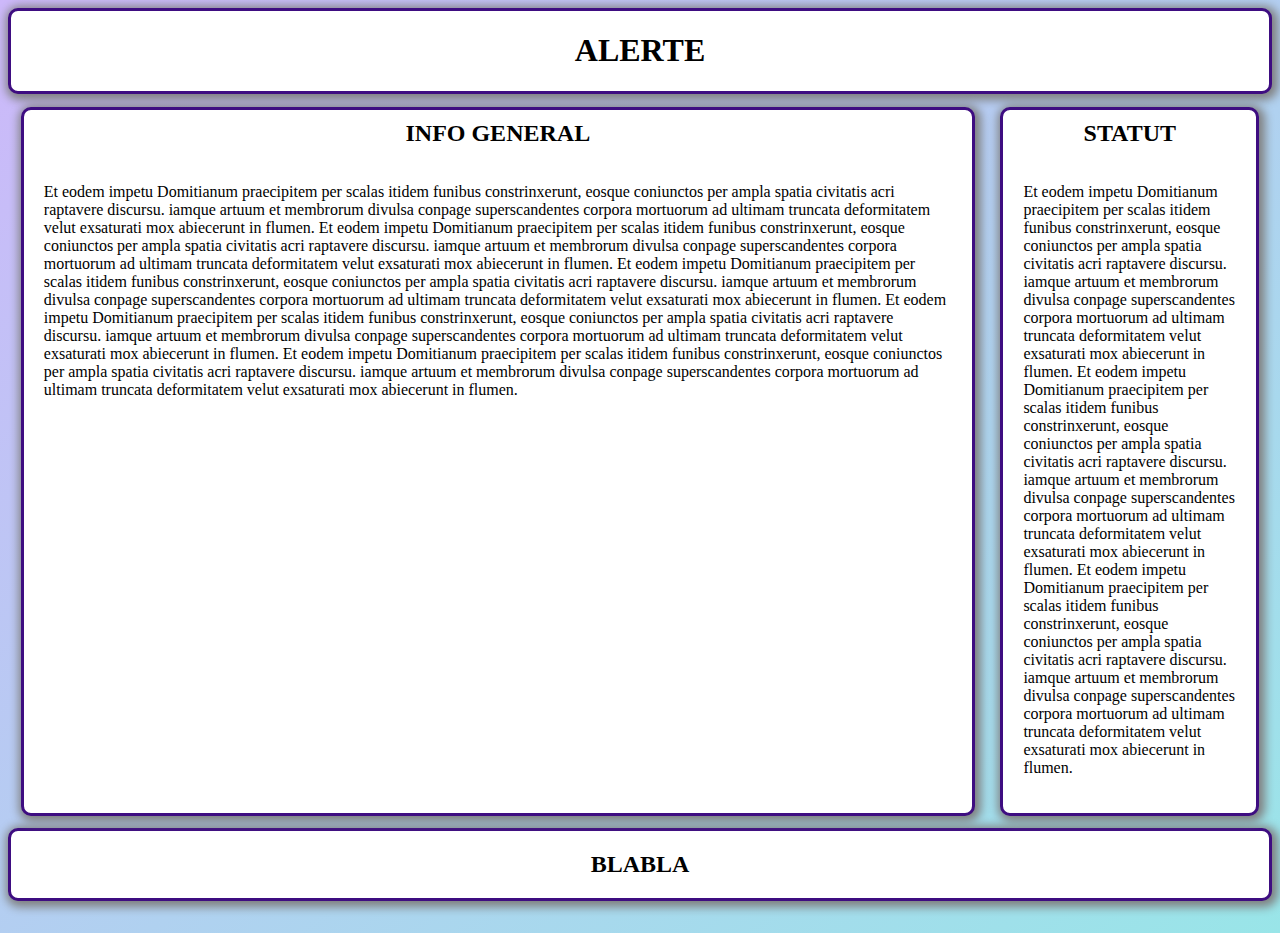
<file: index.html>
<!DOCTYPE html>
<html lang="fr">
<head>
    <meta charset="UTF-8">
    <meta http-equiv="X-UA-Compatible" content="IE=edge">
    <meta name="viewport" content="width=device-width, initial-scale=1.0">
    <link rel="stylesheet" href="./style.css">
    <title>test Maquette</title>
</head>
<body>
    <main>
        <div class="alerte">
            <h1>ALERTE</h1>
        </div>
        <div class="colonne">
            <div class="colonne_1">
                <h2>INFO GENERAL</h2>
                <p>
                    Et eodem impetu Domitianum praecipitem per scalas itidem funibus constrinxerunt, eosque coniunctos per ampla spatia civitatis acri raptavere discursu. iamque artuum et membrorum divulsa conpage superscandentes corpora mortuorum ad ultimam truncata deformitatem velut exsaturati mox abiecerunt in flumen.
                    Et eodem impetu Domitianum praecipitem per scalas itidem funibus constrinxerunt, eosque coniunctos per ampla spatia civitatis acri raptavere discursu. iamque artuum et membrorum divulsa conpage superscandentes corpora mortuorum ad ultimam truncata deformitatem velut exsaturati mox abiecerunt in flumen.
                    Et eodem impetu Domitianum praecipitem per scalas itidem funibus constrinxerunt, eosque coniunctos per ampla spatia civitatis acri raptavere discursu. iamque artuum et membrorum divulsa conpage superscandentes corpora mortuorum ad ultimam truncata deformitatem velut exsaturati mox abiecerunt in flumen.
                    Et eodem impetu Domitianum praecipitem per scalas itidem funibus constrinxerunt, eosque coniunctos per ampla spatia civitatis acri raptavere discursu. iamque artuum et membrorum divulsa conpage superscandentes corpora mortuorum ad ultimam truncata deformitatem velut exsaturati mox abiecerunt in flumen.
                    Et eodem impetu Domitianum praecipitem per scalas itidem funibus constrinxerunt, eosque coniunctos per ampla spatia civitatis acri raptavere discursu. iamque artuum et membrorum divulsa conpage superscandentes corpora mortuorum ad ultimam truncata deformitatem velut exsaturati mox abiecerunt in flumen.
                </p>
            </div>
            <div class="colonne_2">
                <h2>STATUT</h2>
                <p>
                    
                    Et eodem impetu Domitianum praecipitem per scalas itidem funibus constrinxerunt, eosque coniunctos per ampla spatia civitatis acri raptavere discursu. iamque artuum et membrorum divulsa conpage superscandentes corpora mortuorum ad ultimam truncata deformitatem velut exsaturati mox abiecerunt in flumen.
                    Et eodem impetu Domitianum praecipitem per scalas itidem funibus constrinxerunt, eosque coniunctos per ampla spatia civitatis acri raptavere discursu. iamque artuum et membrorum divulsa conpage superscandentes corpora mortuorum ad ultimam truncata deformitatem velut exsaturati mox abiecerunt in flumen.
                    Et eodem impetu Domitianum praecipitem per scalas itidem funibus constrinxerunt, eosque coniunctos per ampla spatia civitatis acri raptavere discursu. iamque artuum et membrorum divulsa conpage superscandentes corpora mortuorum ad ultimam truncata deformitatem velut exsaturati mox abiecerunt in flumen.
                </p>
            </div>
        </div>
        <div class="blabla">
            <h2>BLABLA</h2>
        </div>
    </main>
</body>
</html>
</file>
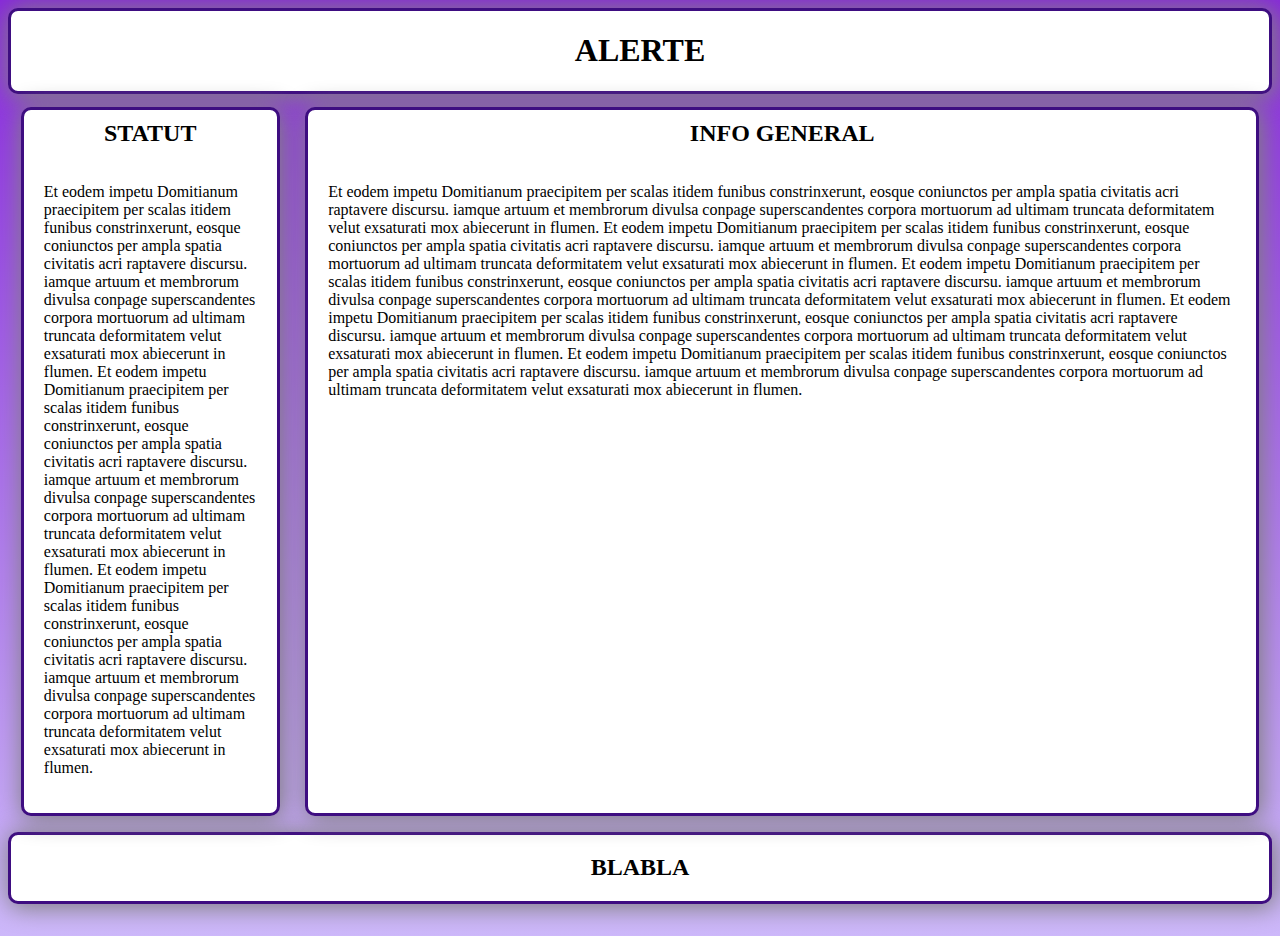
<file: index2.html>
<!DOCTYPE html>
<html lang="fr">
<head>
    <meta charset="UTF-8">
    <meta http-equiv="X-UA-Compatible" content="IE=edge">
    <meta name="viewport" content="width=device-width, initial-scale=1.0">
    <link rel="stylesheet" href="./style2.css">
    <title>test Maquette 2</title>
</head>
<body>
    <main>
        <div class="alerte">
            <h1>ALERTE</h1>
        </div>
        <div class="colonne">
            <div class="colonne_1">
                <h2>INFO GENERAL</h2>
                <p>
                    Et eodem impetu Domitianum praecipitem per scalas itidem funibus constrinxerunt, eosque coniunctos per ampla spatia civitatis acri raptavere discursu. iamque artuum et membrorum divulsa conpage superscandentes corpora mortuorum ad ultimam truncata deformitatem velut exsaturati mox abiecerunt in flumen.
                    Et eodem impetu Domitianum praecipitem per scalas itidem funibus constrinxerunt, eosque coniunctos per ampla spatia civitatis acri raptavere discursu. iamque artuum et membrorum divulsa conpage superscandentes corpora mortuorum ad ultimam truncata deformitatem velut exsaturati mox abiecerunt in flumen.
                    Et eodem impetu Domitianum praecipitem per scalas itidem funibus constrinxerunt, eosque coniunctos per ampla spatia civitatis acri raptavere discursu. iamque artuum et membrorum divulsa conpage superscandentes corpora mortuorum ad ultimam truncata deformitatem velut exsaturati mox abiecerunt in flumen.
                    Et eodem impetu Domitianum praecipitem per scalas itidem funibus constrinxerunt, eosque coniunctos per ampla spatia civitatis acri raptavere discursu. iamque artuum et membrorum divulsa conpage superscandentes corpora mortuorum ad ultimam truncata deformitatem velut exsaturati mox abiecerunt in flumen.
                    Et eodem impetu Domitianum praecipitem per scalas itidem funibus constrinxerunt, eosque coniunctos per ampla spatia civitatis acri raptavere discursu. iamque artuum et membrorum divulsa conpage superscandentes corpora mortuorum ad ultimam truncata deformitatem velut exsaturati mox abiecerunt in flumen.
                </p>
            </div>
            <div class="colonne_2">
                <h2>STATUT</h2>
                <p>
                    
                    Et eodem impetu Domitianum praecipitem per scalas itidem funibus constrinxerunt, eosque coniunctos per ampla spatia civitatis acri raptavere discursu. iamque artuum et membrorum divulsa conpage superscandentes corpora mortuorum ad ultimam truncata deformitatem velut exsaturati mox abiecerunt in flumen.
                    Et eodem impetu Domitianum praecipitem per scalas itidem funibus constrinxerunt, eosque coniunctos per ampla spatia civitatis acri raptavere discursu. iamque artuum et membrorum divulsa conpage superscandentes corpora mortuorum ad ultimam truncata deformitatem velut exsaturati mox abiecerunt in flumen.
                    Et eodem impetu Domitianum praecipitem per scalas itidem funibus constrinxerunt, eosque coniunctos per ampla spatia civitatis acri raptavere discursu. iamque artuum et membrorum divulsa conpage superscandentes corpora mortuorum ad ultimam truncata deformitatem velut exsaturati mox abiecerunt in flumen.
                </p>
            </div>
        </div>
        <div class="blabla">
            <h2>BLABLA</h2>
        </div>
    </main>
</body>
</html>
</file>
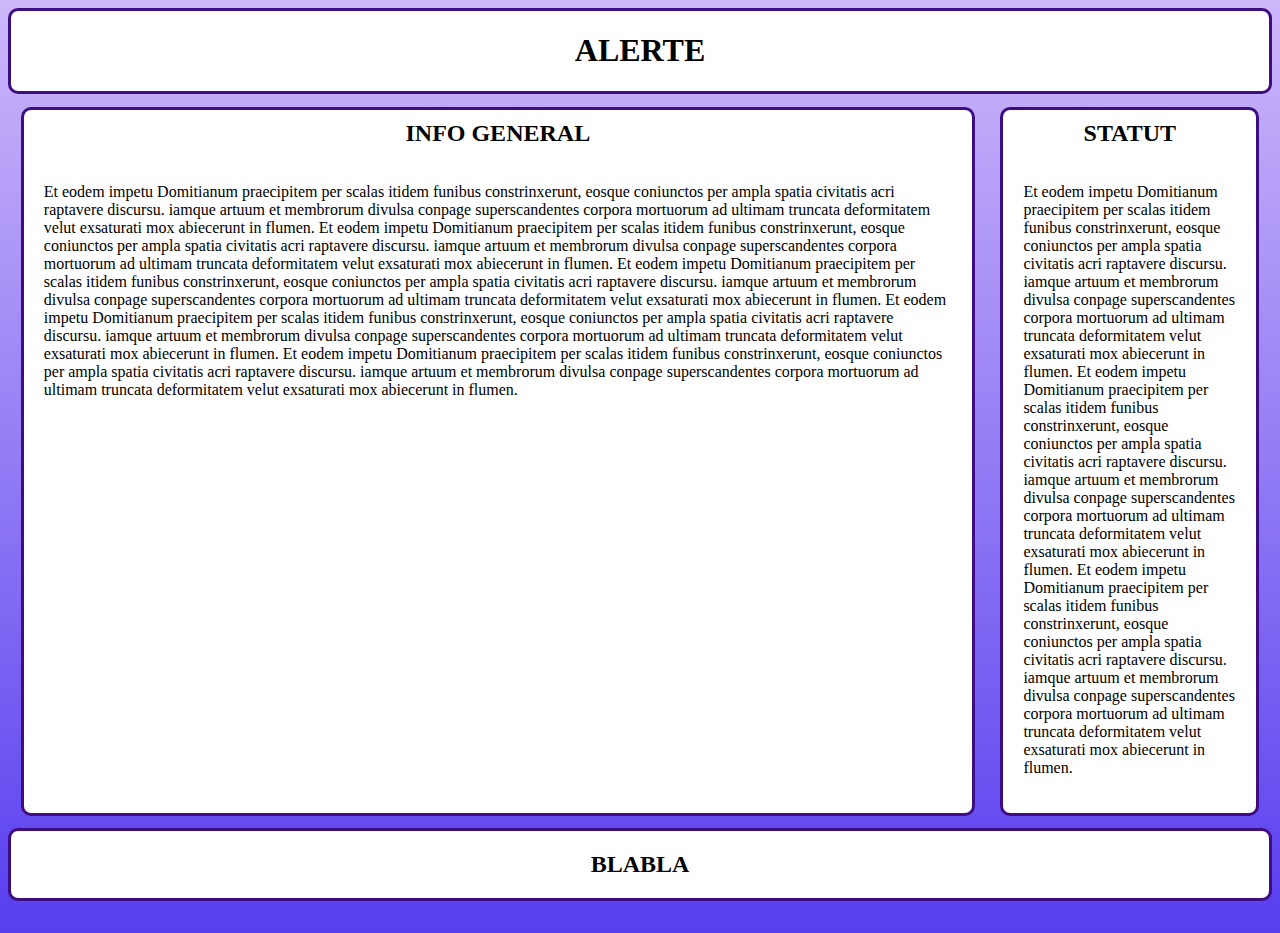
<file: index3.html>
<!DOCTYPE html>
<html lang="fr">
<head>
    <meta charset="UTF-8">
    <meta http-equiv="X-UA-Compatible" content="IE=edge">
    <meta name="viewport" content="width=device-width, initial-scale=1.0">
    <link rel="stylesheet" href="./style3.css">
    <title>test Maquette 3</title>
</head>
<body>
    <main>
        <div class="alerte">
            <h1>ALERTE</h1>
        </div>
        <div class="colonne">
            <div class="colonne_1">
                <h2>INFO GENERAL</h2>
                <p>
                    Et eodem impetu Domitianum praecipitem per scalas itidem funibus constrinxerunt, eosque coniunctos per ampla spatia civitatis acri raptavere discursu. iamque artuum et membrorum divulsa conpage superscandentes corpora mortuorum ad ultimam truncata deformitatem velut exsaturati mox abiecerunt in flumen.
                    Et eodem impetu Domitianum praecipitem per scalas itidem funibus constrinxerunt, eosque coniunctos per ampla spatia civitatis acri raptavere discursu. iamque artuum et membrorum divulsa conpage superscandentes corpora mortuorum ad ultimam truncata deformitatem velut exsaturati mox abiecerunt in flumen.
                    Et eodem impetu Domitianum praecipitem per scalas itidem funibus constrinxerunt, eosque coniunctos per ampla spatia civitatis acri raptavere discursu. iamque artuum et membrorum divulsa conpage superscandentes corpora mortuorum ad ultimam truncata deformitatem velut exsaturati mox abiecerunt in flumen.
                    Et eodem impetu Domitianum praecipitem per scalas itidem funibus constrinxerunt, eosque coniunctos per ampla spatia civitatis acri raptavere discursu. iamque artuum et membrorum divulsa conpage superscandentes corpora mortuorum ad ultimam truncata deformitatem velut exsaturati mox abiecerunt in flumen.
                    Et eodem impetu Domitianum praecipitem per scalas itidem funibus constrinxerunt, eosque coniunctos per ampla spatia civitatis acri raptavere discursu. iamque artuum et membrorum divulsa conpage superscandentes corpora mortuorum ad ultimam truncata deformitatem velut exsaturati mox abiecerunt in flumen.
                </p>
            </div>
            <div class="colonne_2">
                <h2>STATUT</h2>
                <p> 
                    Et eodem impetu Domitianum praecipitem per scalas itidem funibus constrinxerunt, eosque coniunctos per ampla spatia civitatis acri raptavere discursu. iamque artuum et membrorum divulsa conpage superscandentes corpora mortuorum ad ultimam truncata deformitatem velut exsaturati mox abiecerunt in flumen.
                    Et eodem impetu Domitianum praecipitem per scalas itidem funibus constrinxerunt, eosque coniunctos per ampla spatia civitatis acri raptavere discursu. iamque artuum et membrorum divulsa conpage superscandentes corpora mortuorum ad ultimam truncata deformitatem velut exsaturati mox abiecerunt in flumen.
                    Et eodem impetu Domitianum praecipitem per scalas itidem funibus constrinxerunt, eosque coniunctos per ampla spatia civitatis acri raptavere discursu. iamque artuum et membrorum divulsa conpage superscandentes corpora mortuorum ad ultimam truncata deformitatem velut exsaturati mox abiecerunt in flumen.
                </p>
            </div>
        </div>
        <div class="blabla">
            <h2>BLABLA</h2>
        </div>
    </main>
</body>
</html>
</file>
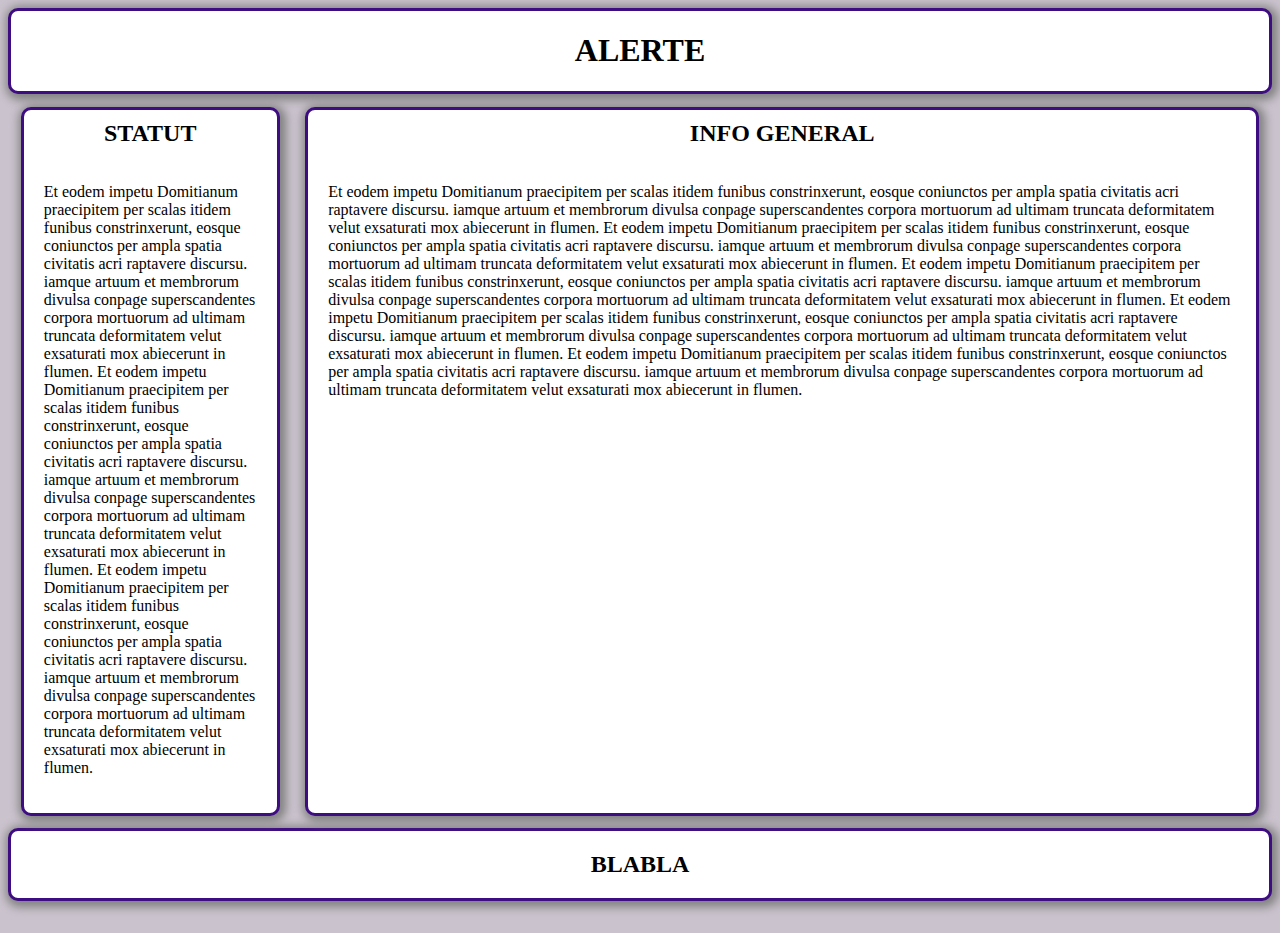
<file: index4.html>
<!DOCTYPE html>
<html lang="fr">
<head>
    <meta charset="UTF-8">
    <meta http-equiv="X-UA-Compatible" content="IE=edge">
    <meta name="viewport" content="width=device-width, initial-scale=1.0">
    <link rel="stylesheet" href="./style4.css">
    <title>test Maquette 4</title>
</head>
<body>
    <main>
        <div class="alerte">
            <h1>ALERTE</h1>
        </div>
        <div class="colonne">
            <div class="colonne_1">
                <h2>INFO GENERAL</h2>
                <p>
                    Et eodem impetu Domitianum praecipitem per scalas itidem funibus constrinxerunt, eosque coniunctos per ampla spatia civitatis acri raptavere discursu. iamque artuum et membrorum divulsa conpage superscandentes corpora mortuorum ad ultimam truncata deformitatem velut exsaturati mox abiecerunt in flumen.
                    Et eodem impetu Domitianum praecipitem per scalas itidem funibus constrinxerunt, eosque coniunctos per ampla spatia civitatis acri raptavere discursu. iamque artuum et membrorum divulsa conpage superscandentes corpora mortuorum ad ultimam truncata deformitatem velut exsaturati mox abiecerunt in flumen.
                    Et eodem impetu Domitianum praecipitem per scalas itidem funibus constrinxerunt, eosque coniunctos per ampla spatia civitatis acri raptavere discursu. iamque artuum et membrorum divulsa conpage superscandentes corpora mortuorum ad ultimam truncata deformitatem velut exsaturati mox abiecerunt in flumen.
                    Et eodem impetu Domitianum praecipitem per scalas itidem funibus constrinxerunt, eosque coniunctos per ampla spatia civitatis acri raptavere discursu. iamque artuum et membrorum divulsa conpage superscandentes corpora mortuorum ad ultimam truncata deformitatem velut exsaturati mox abiecerunt in flumen.
                    Et eodem impetu Domitianum praecipitem per scalas itidem funibus constrinxerunt, eosque coniunctos per ampla spatia civitatis acri raptavere discursu. iamque artuum et membrorum divulsa conpage superscandentes corpora mortuorum ad ultimam truncata deformitatem velut exsaturati mox abiecerunt in flumen.
                </p>
            </div>
            <div class="colonne_2">
                <h2>STATUT</h2>
                <p>
                    
                    Et eodem impetu Domitianum praecipitem per scalas itidem funibus constrinxerunt, eosque coniunctos per ampla spatia civitatis acri raptavere discursu. iamque artuum et membrorum divulsa conpage superscandentes corpora mortuorum ad ultimam truncata deformitatem velut exsaturati mox abiecerunt in flumen.
                    Et eodem impetu Domitianum praecipitem per scalas itidem funibus constrinxerunt, eosque coniunctos per ampla spatia civitatis acri raptavere discursu. iamque artuum et membrorum divulsa conpage superscandentes corpora mortuorum ad ultimam truncata deformitatem velut exsaturati mox abiecerunt in flumen.
                    Et eodem impetu Domitianum praecipitem per scalas itidem funibus constrinxerunt, eosque coniunctos per ampla spatia civitatis acri raptavere discursu. iamque artuum et membrorum divulsa conpage superscandentes corpora mortuorum ad ultimam truncata deformitatem velut exsaturati mox abiecerunt in flumen.
                </p>
            </div>
        </div>
        <div class="blabla">
            <h2>BLABLA</h2>
        </div>
    </main>
</body>
</html>
</file>
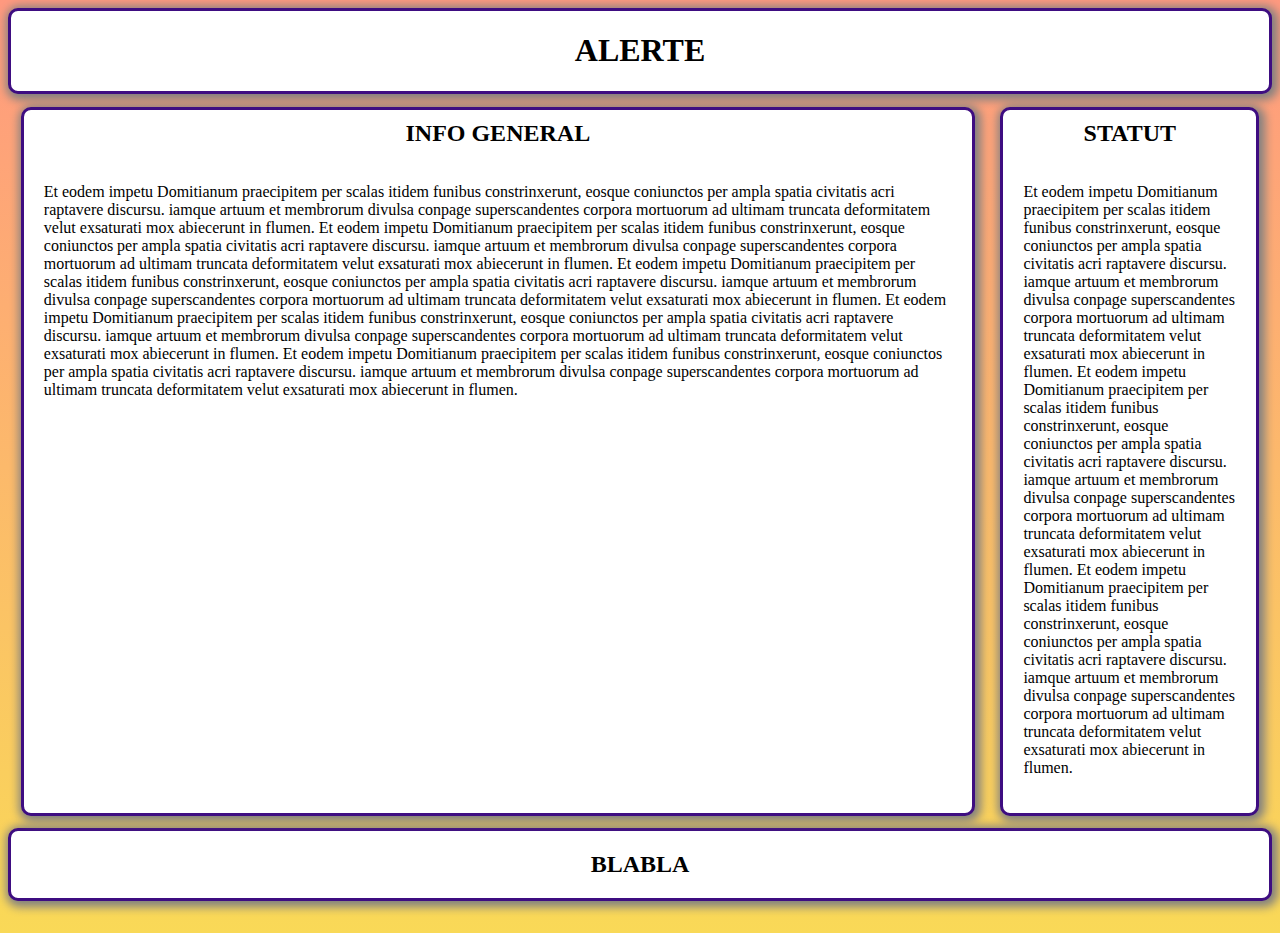
<file: index5.html>
<!DOCTYPE html>
<html lang="fr">
<head>
    <meta charset="UTF-8">
    <meta http-equiv="X-UA-Compatible" content="IE=edge">
    <meta name="viewport" content="width=device-width, initial-scale=1.0">
    <link rel="stylesheet" href="./style5.css">
    <title>test Maquette 5</title>
</head>
<body>
    <main>
        <div class="alerte">
            <h1>ALERTE</h1>
        </div>
        <div class="colonne">
            <div class="colonne_1">
                <h2>INFO GENERAL</h2>
                <p>
                    Et eodem impetu Domitianum praecipitem per scalas itidem funibus constrinxerunt, eosque coniunctos per ampla spatia civitatis acri raptavere discursu. iamque artuum et membrorum divulsa conpage superscandentes corpora mortuorum ad ultimam truncata deformitatem velut exsaturati mox abiecerunt in flumen.
                    Et eodem impetu Domitianum praecipitem per scalas itidem funibus constrinxerunt, eosque coniunctos per ampla spatia civitatis acri raptavere discursu. iamque artuum et membrorum divulsa conpage superscandentes corpora mortuorum ad ultimam truncata deformitatem velut exsaturati mox abiecerunt in flumen.
                    Et eodem impetu Domitianum praecipitem per scalas itidem funibus constrinxerunt, eosque coniunctos per ampla spatia civitatis acri raptavere discursu. iamque artuum et membrorum divulsa conpage superscandentes corpora mortuorum ad ultimam truncata deformitatem velut exsaturati mox abiecerunt in flumen.
                    Et eodem impetu Domitianum praecipitem per scalas itidem funibus constrinxerunt, eosque coniunctos per ampla spatia civitatis acri raptavere discursu. iamque artuum et membrorum divulsa conpage superscandentes corpora mortuorum ad ultimam truncata deformitatem velut exsaturati mox abiecerunt in flumen.
                    Et eodem impetu Domitianum praecipitem per scalas itidem funibus constrinxerunt, eosque coniunctos per ampla spatia civitatis acri raptavere discursu. iamque artuum et membrorum divulsa conpage superscandentes corpora mortuorum ad ultimam truncata deformitatem velut exsaturati mox abiecerunt in flumen.
                </p>
            </div>
            <div class="colonne_2">
                <h2>STATUT</h2>
                <p>
                    
                    Et eodem impetu Domitianum praecipitem per scalas itidem funibus constrinxerunt, eosque coniunctos per ampla spatia civitatis acri raptavere discursu. iamque artuum et membrorum divulsa conpage superscandentes corpora mortuorum ad ultimam truncata deformitatem velut exsaturati mox abiecerunt in flumen.
                    Et eodem impetu Domitianum praecipitem per scalas itidem funibus constrinxerunt, eosque coniunctos per ampla spatia civitatis acri raptavere discursu. iamque artuum et membrorum divulsa conpage superscandentes corpora mortuorum ad ultimam truncata deformitatem velut exsaturati mox abiecerunt in flumen.
                    Et eodem impetu Domitianum praecipitem per scalas itidem funibus constrinxerunt, eosque coniunctos per ampla spatia civitatis acri raptavere discursu. iamque artuum et membrorum divulsa conpage superscandentes corpora mortuorum ad ultimam truncata deformitatem velut exsaturati mox abiecerunt in flumen.
                </p>
            </div>
        </div>
        <div class="blabla">
            <h2>BLABLA</h2>
        </div>
    </main>
</body>
</html>
</file>
<file: style.css>
body {
    /* degradé du turquoise au glycine */
    background: linear-gradient(to top left, #99E5E8, #CDB8FA);
    overflow-x: hidden;
}
.alerte {
    display: flex;
    justify-content: center;
    border-radius: 10px;
    border: 3px solid #3E0D81;
    margin-bottom: 1%;
    background-color: white;
    box-shadow: 2px 2px 10px 4px gray;
}
.colonne {
    display: flex;
    flex-direction: row;
    justify-content: space-around;
}
.colonne_1 {
    display: flex;
    flex-direction: column;
    border-radius: 10px;
    border: 3px solid #3E0D81;
    width: 75%;
    height: auto;
    background-color: white;
    box-shadow: 2px 2px 10px 4px gray;
}
.colonne_1 h2 {
    display: flex;
    justify-content: center;
    margin: 10px 0 0 0;
}
.colonne_1 p {
    padding: 20px;
}
.colonne_2 {
    display: flex;
    flex-direction: column;
    border-radius: 10px;
    border: 3px solid #3E0D81;
    width: 20%;
    height: auto;
    background-color: white;
    box-shadow: 2px 2px 10px 4px gray;
}
.colonne_2 h2 {
    display: flex;
    justify-content: center;
    margin: 10px 0 0 0;
}
.colonne_2 p {
    padding: 20px;
}
.blabla {
    display: flex;
    justify-content: center;
    border-radius: 10px;
    border: 3px solid #3E0D81;
    margin-top: 1%;
    background-color: white;
    box-shadow: 2px 2px 10px 4px gray;
    margin-bottom: 2rem;
}
.blabla:hover {
    animation-name: blabla;
    animation-duration: 0.5s;  
    animation-fill-mode: forwards;
}
@keyframes blabla {
    from {
        width: 100%;
        height: 100%;
    }
    to {
        transform: scale(1.2);
        animation-fill-mode: forwards;
    }
}
</file>
<file: style2.css>
body {
    background: linear-gradient(#8727DB, #CDB8FA);
}
.alerte {
    display: flex;
    justify-content: center;
    border-radius: 10px;
    border: 3px solid #3E0D81;
    margin-bottom: 1%;
    background-color: white;
    box-shadow: 2px 2px 25px 2px gray;
}
.colonne {
    display: flex;
    flex-direction: row-reverse;
    justify-content: space-around;
    margin-bottom: 1rem;
}
.colonne_1 {
    display: flex;
    flex-direction: column;
    border-radius: 10px;
    border: 3px solid #3E0D81;
    width: 75%;
    height: auto;
    background-color: white;
    box-shadow: 2px 2px 25px 2px gray;
}
.colonne_1 h2 {
    display: flex;
    justify-content: center;
    margin: 10px 0 0 0;
}
.colonne_1 p {
    padding: 20px;
}
.colonne_2 {
    display: flex;
    flex-direction: column;
    border-radius: 10px;
    border: 3px solid #3E0D81;
    width: 20%;
    height: auto;
    background-color: white;
    box-shadow: 2px 2px 25px 2px gray;
}
.colonne_2 h2 {
    display: flex;
    justify-content: center;
    margin: 10px 0 0 0;
}
.colonne_2 p {
    padding: 20px;
}
.blabla {
    display: flex;
    justify-content: center;
    border-radius: 10px;
    border: 3px solid #3E0D81;
    margin-top: 1%;
    background-color: white;
    box-shadow: 2px 2px 25px 2px gray;
    margin-bottom: 2rem;
}
.blabla:hover {
    animation-name: blabla;
    animation-duration: 0.5s;  
    animation-fill-mode: forwards;
}
@keyframes blabla {
    from {
        width: 100%;
        height: 100%;
    }
    to {
        transform: scale(1.2);
        animation-fill-mode: forwards;
    }
}
</file>
<file: style3.css>
body {
    /* degradé du glycine au bleu */
    background: linear-gradient(#CDB8FA, #573EEF);
    overflow-x: hidden;
}
.alerte {
    display: flex;
    justify-content: center;
    border-radius: 10px;
    border: 3px solid #3E0D81;
    margin-bottom: 1%;
    background-color: white;
}
.colonne {
    display: flex;
    flex-direction: row;
    justify-content: space-around;
}
.colonne_1 {
    display: flex;
    flex-direction: column;
    border-radius: 10px;
    border: 3px solid #3E0D81;
    width: 75%;
    height: auto;
    background-color: white;
}
.colonne_1 h2 {
    display: flex;
    justify-content: center;
    margin: 10px 0 0 0;
}
.colonne_1 p {
    padding: 20px;
}
.colonne_2 {
    display: flex;
    flex-direction: column;
    border-radius: 10px;
    border: 3px solid #3E0D81;
    width: 20%;
    height: auto;
    background-color: white;
}
.colonne_2 h2 {
    display: flex;
    justify-content: center;
    margin: 10px 0 0 0;
}
.colonne_2 p {
    padding: 20px;
}
.blabla {
    display: flex;
    justify-content: center;
    border-radius: 10px;
    border: 3px solid #3E0D81;
    margin-top: 1%;
    background-color: white;
    margin-bottom: 2rem;
}
.blabla:hover {
    animation-name: blabla;
    animation-duration: 0.5s;  
    animation-fill-mode: forwards;
}
@keyframes blabla {
    from {
        width: 100%;
        height: 100%;
    }
    to {
        transform: scale(1.2);
        animation-fill-mode: forwards;
    }
}
</file>
<file: style4.css>
body {
    /* derivé de glycine qui tire vers le gris  */
    background-color: #cac2cd;
    overflow-x: hidden;
}
.alerte {
    display: flex;
    justify-content: center;
    border-radius: 10px;
    border: 3px solid #3E0D81;
    margin-bottom: 1%;
    background-color: white;
    box-shadow: 2px 2px 10px 4px gray;
}
.colonne {
    display: flex;
    flex-direction: row-reverse;
    justify-content: space-around;
}
.colonne_1 {
    display: flex;
    flex-direction: column;
    border-radius: 10px;
    border: 3px solid #3E0D81;
    width: 75%;
    height: auto;
    background-color: white;
    box-shadow: 2px 2px 10px 4px gray;
}
.colonne_1 h2 {
    display: flex;
    justify-content: center;
    margin: 10px 0 0 0;
}
.colonne_1 p {
    padding: 20px;
}
.colonne_2 {
    display: flex;
    flex-direction: column;
    border-radius: 10px;
    border: 3px solid #3E0D81;
    width: 20%;
    height: auto;
    background-color: white;
    box-shadow: 2px 2px 10px 4px gray;
}
.colonne_2 h2 {
    display: flex;
    justify-content: center;
    margin: 10px 0 0 0;
}
.colonne_2 p {
    padding: 20px;
}
.blabla {
    display: flex;
    justify-content: center;
    border-radius: 10px;
    border: 3px solid #3E0D81;
    margin-top: 1%;
    background-color: white;
    box-shadow: 2px 2px 10px 4px gray;
    margin-bottom: 2rem;
}
.blabla:hover {
    animation-name: blabla;
    animation-duration: 0.5s;  
    animation-fill-mode: forwards;
}
@keyframes blabla {
    from {
        width: 100%;
        height: 100%;
    }
    to {
        transform: scale(1.2);
        animation-fill-mode: forwards;
    }
}
</file>
<file: style5.css>
body {
    /* degradé du saumon au jaune */
    background: linear-gradient( #FF997F, #F9D957);
    overflow-x: hidden;
}
.alerte {
    display: flex;
    justify-content: center;
    border-radius: 10px;
    border: 3px solid #3E0D81;
    margin-bottom: 1%;
    background-color: white;
    box-shadow: 2px 2px 10px 4px gray;
}
.colonne {
    display: flex;
    flex-direction: row;
    justify-content: space-around;
}
.colonne_1 {
    display: flex;
    flex-direction: column;
    border-radius: 10px;
    border: 3px solid #3E0D81;
    width: 75%;
    height: auto;
    background-color: white;
    box-shadow: 2px 2px 10px 4px gray;
}
.colonne_1 h2 {
    display: flex;
    justify-content: center;
    margin: 10px 0 0 0;
}
.colonne_1 p {
    padding: 20px;
}
.colonne_2 {
    display: flex;
    flex-direction: column;
    border-radius: 10px;
    border: 3px solid #3E0D81;
    width: 20%;
    height: auto;
    background-color: white;
    box-shadow: 2px 2px 10px 4px gray;
}
.colonne_2 h2 {
    display: flex;
    justify-content: center;
    margin: 10px 0 0 0;
}
.colonne_2 p {
    padding: 20px;
}
.blabla {
    display: flex;
    justify-content: center;
    border-radius: 10px;
    border: 3px solid #3E0D81;
    margin-top: 1%;
    background-color: white;
    box-shadow: 2px 2px 10px 4px gray;
    margin-bottom: 2rem;
}
.blabla:hover {
    animation-name: blabla;
    animation-duration: 0.5s;  
    animation-fill-mode: forwards;
}
@keyframes blabla {
    from {
        width: 100%;
        height: 100%;
    }
    to {
        transform: scale(1.2);
        animation-fill-mode: forwards;
    }
}
</file>
